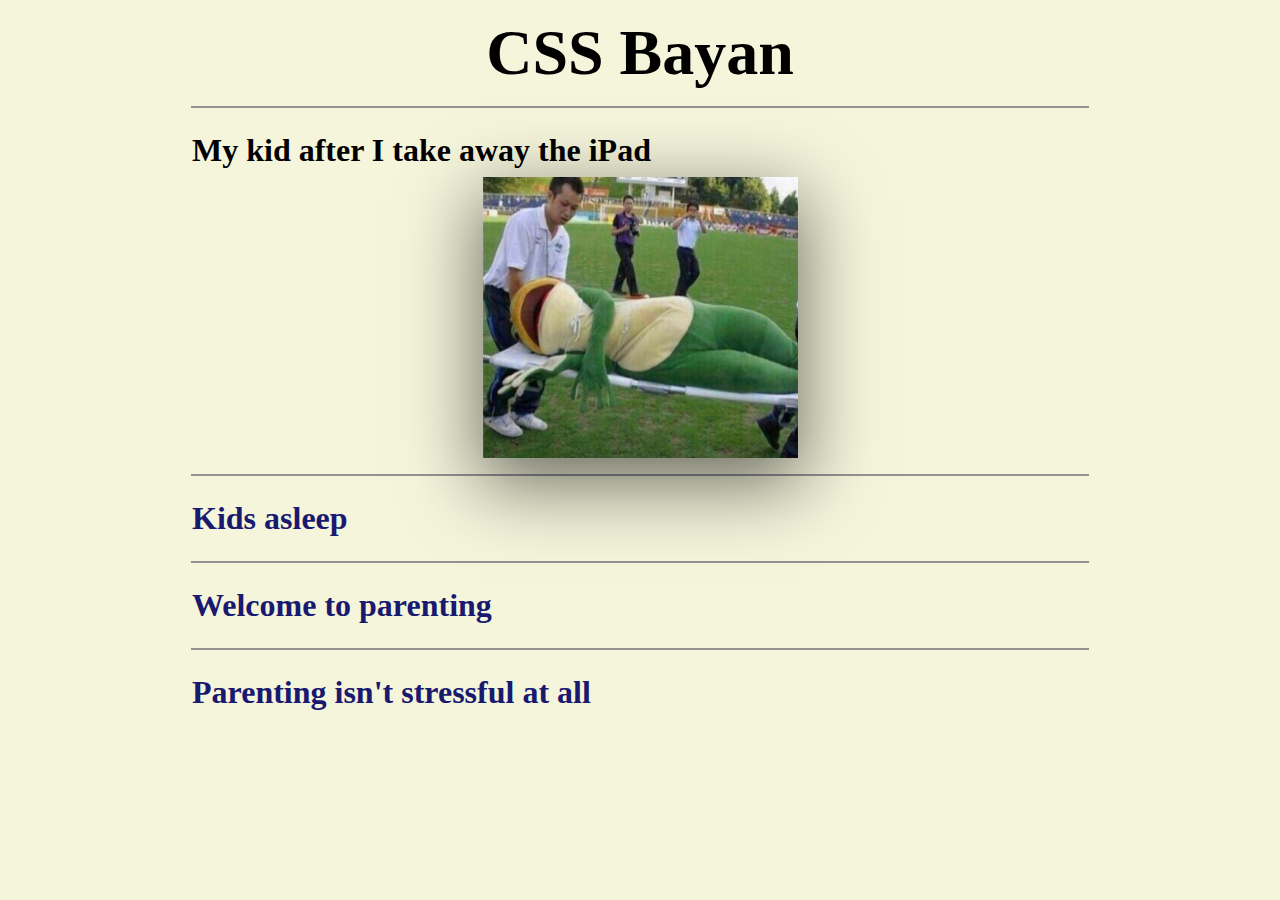
<file: cssBayan/index.html>
<!DOCTYPE html>
<html lang="en">
<head>
    <meta charset="UTF-8">
    <meta http-equiv="X-UA-Compatible" content="IE=edge">
    <meta name="viewport" content="width=device-width, initial-scale=1.0">
    <title>CSS Bayan</title>
    <link rel="stylesheet" href="styles.css">
</head>
<body>
    <header>
        <h1>CSS Bayan</h1>
    </header>
    <main>
        <div class="accordion">
            <ul>
                <li class="meme">      
                    <label for="meme1">
                        <div class="line"></div>
                        <input type="radio" id="meme1" name="meme" value="meme1" checked>
                        <div class="meme-content">
                            <p>My kid after I take away the iPad</p>
                            <div class="meme-icon"></div>
                        </div>
                        <img src="./assets/meme1.jpg" alt="My kid after I take away the iPad">
                    </label>
                </li>
                <li class="meme">
                    <label for="meme2">
                        <div class="line"></div>
                        <input type="radio" id="meme2" name="meme" value="meme2">
                        <div class="meme-content">
                            <p>Kids asleep</p>
                            <div class="meme-icon"></div>
                        </div>
                        <img src="./assets/meme2.jpg" alt="Kids asleep">
                    </label>      
                </li>
                <li class="meme">
                    <label for="meme3">
                        <div class="line"></div>
                        <input type="radio" id="meme3" name="meme" value="meme3">
                        <div class="meme-content">
                            <p>Welcome to parenting</p>
                            <div class="meme-icon"></div>
                        </div>
                        <img src="./assets/meme3.jpg" alt="Welcome to parenting">
                    </label>
                </li>
                <li class="meme">
                    <label for="meme4">
                        <div class="line"></div>
                        <input type="radio" id="meme4" name="meme" value="meme4">
                        <div class="meme-content">
                            <p>Parenting isn't stressful at all</p>
                            <div class="meme-icon"></div>
                        </div>
                        <img src="./assets/meme4.jpg" alt="Parenting isn't stressful at all">
                    </label>
                </li>
            </ul>
        </div>
    </main>
    <footer>

    </footer>
</body>
</html>
</file>
<file: cssBayan/styles.css>
* {
    margin: 0;
    padding: 0;
}

body {
    background-color: beige;
    font-size: 1rem;
    font-weight: bold;
}

header {
    margin-top: 1rem;
    margin-bottom: 1rem;
    display: flex;
    justify-content: center;
}

ul {
    list-style-type: none;
}

img {
    margin-top: 0.5rem;
    width: 60vw;
    height: 60vw;
}

input {
    -webkit-appearance: none;
    -moz-appearance: none;
    appearance: none;
}

.accordion {
    width: 80%;
    margin: 0 auto;
    cursor: pointer;
}

label {
    display: flex;
    width: 100%;
    height: 100%;
    flex-direction: column;
    align-items: center;
    cursor: pointer;
    padding-bottom: 1rem;
}

label:not(:has(input:checked)) img {
    height: 0;
    transform: scale(0);
}

label:has(input:checked) img, label:not(:has(input:checked)):hover img {
    height: 100%;
    transform: scale(1);
    transition: all 0.5s linear;
}

.accordion:hover p {
    color: black;
}

.meme-content {
    width: 100%;
    display: flex;
    flex-direction: row;
    justify-content: space-between;
    align-items: center;
}

.line {
    margin-bottom: 1.5rem;
    border: 1px solid rgb(148, 147, 147);
    width: 100%;
}

label:not(:has(input:checked)) p {
    color: midnightblue;
}

.meme-icon {
    display: none;
    background-image: url(./assets/star.png);
    width: 15px;
    height: 15px;
    background-size: cover;
    transition: all 0.3s linear;
}

label:has(input:checked) .meme-icon {
    background-image: url(./assets/bold-star.png);
}

label:hover .meme-icon {
    background-image: url(./assets/bold-star.png);
}

@media only screen and (min-width: 820px) {
    body {
        font-size: 1.8rem;
    }

    img {
        width: 50vw;
        height: 50vw;
    }
}

@media only screen and (min-width: 1024px) {
    .accordion:hover .meme-icon {
        display: block;
    }

    body {
        font-size: 2rem;
    }

    img {
        width: 35vh;
        height: 35vh;
    }

    .accordion {
        width: 70%;
    }

    label:has(input:checked) img {
        box-shadow: rgba(0, 0, 0, 0.56) 0px 22px 70px 4px;
    }

    label:hover img {
        box-shadow: rgba(3, 102, 214, 0.3) 0px 0px 0px 3px;
        border-radius: 29px;
        padding: 10px 10px;
    }

    label:active {
        opacity: 0.4;
    }
}

@media only screen and (min-width: 1920px) {
    body {
        font-size: 2.2rem;
    }

    .accordion {
        width: 60%;
    }
}
</file>
